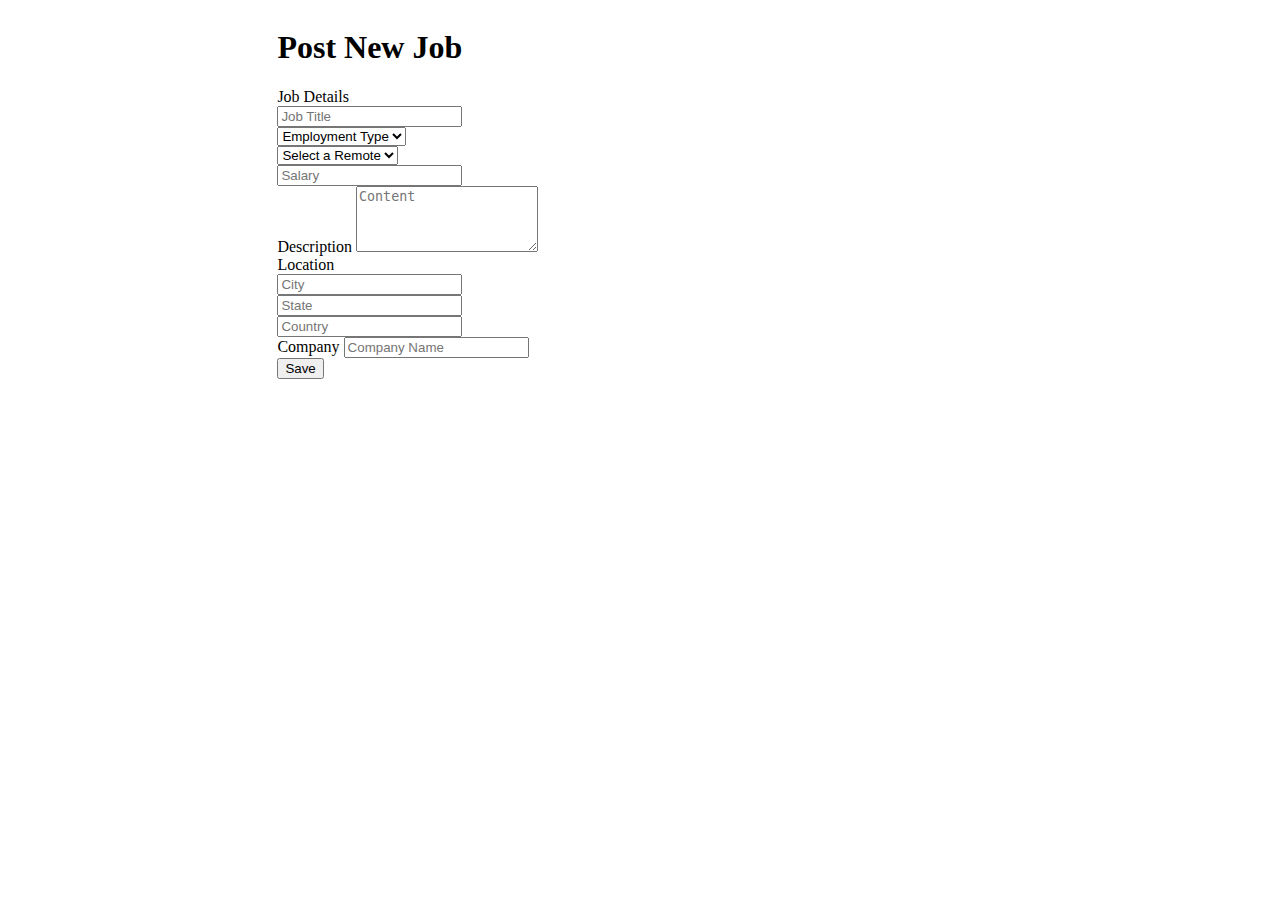
<file: src/main/resources/templates/add-jobs.html>
<!DOCTYPE html>
<html xmlns="http://www.w3.org/1999/xhtml" xmlns:th="http://www.thymeleaf.org" xmlns:sec="http://www.thymeleaf.org/extras/spring-security">
<head>


    <link th:rel="stylesheet" type="text/css" media="all" th:href="@{/summernote/summernote-lite.min.css}"/>
    <link th:rel="stylesheet" th:href="@{/webjars/bootstrap/css/bootstrap.min.css} "/>
    <link rel="stylesheet" type="text/css" media="all"  th:href="@{/css/font-awesome.min.css}" />
    <link rel="stylesheet" type="text/css" media="all"  th:href="@{/css/style.css}" />
    <link rel="stylesheet" type="text/css" media="all"  th:href="@{/css/styles.css}" />
    <meta charset="ISO-8859-1">
    <title>Profile Setup</title>
</head>

<body>

<div style="display: flex">
    <div class="col-md-5 coffee_mug_background">
        <div class="logo_left mt-3 pt-4 ms-5 pl-5">
            <h2 class="logo" style="color: white">
                OpportunityOdyssey <span class="logo_com">.com</span>
            </h2>
        </div>
    </div>
    <div class="col-md-7 container myForm">
        <form id="job-main-form" th:action="@{/dashboard/addNew}" th:object="${jobPostActivity}" method="post" class="job-add-form">
            <input hidden type="text" th:field="*{jobPostId}" >
            <input hidden type="text" th:field="*{jobLocationId.Id}" >
            <input hidden type="text" th:field="*{jobCompanyId.Id}" >
            <div class="row">
                <div class="col-lg-12">
                    <div class="d-flex justify-content-center pt-3">
                        <h1 class="heading_font font-weight-bold">Post New Job</h1>
                    </div>
                </div>
            </div>
            <label class="heading_font font_sub_heading_color">Job Details</label>
            <div class="row" >
                <div class="col-lg-12 form-group">
                    <input id="title" type="text" th:field="*{jobTitle}" class="form-control" placeholder="Job Title">
                </div>
            </div>

            <div class="row">
                <div class="col-md-4 form-group">
                    <select id="type" th:field="*{jobType}" class="form-control">
                        <option value="" >Employment Type</option>
                        <option th:value="Full-time" >Full-time</option>
                        <option th:value="Part-time" >Part-time</option>
                        <option th:value="Freelance" >Freelance</option>
                        <option th:value="Internship" >Internship</option>
                    </select>
                </div>
                <div class="col-md-4 form-group">
                    <select id="remote" th:field="*{remote}" class="form-control">
                        <option value="">Select a Remote</option>
                        <option th:value="Remote-Only">Remote-Only</option>
                        <option th:value="Office-Only">Office-Only</option>
                        <option th:value="Partial-Remote"> Partial-Remote</option>
                    </select>
                </div>
                <div class="col-md-4 form-group">
                    <input id="salary" th:field="*{salary}" type="text" class="form-control" placeholder="Salary">
                </div>
            </div>
            <div class="row">
                <div class="col-md-12 form-group">
                    <label class="mt-2 heading_font font_sub_heading_color">Description</label>
                    <textarea type="text" rows="4" id="content" placeholder="Content" class="form-control"
                              th:field="*{descriptionOfJob}" autocomplete="off"></textarea>
                </div>
            </div>

            <label class="mt-2 heading_font font_sub_heading_color">Location</label>
            <div class="row" >
                <div class="col-md-4 form-group">
                    <input th:field="*{jobLocationId.city}" id="city" type="text"  class="form-control" placeholder="City">
                </div>
                <div class="col-md-4 form-group">
                    <input id="state" th:field="*{jobLocationId.state}" type="text"  class="form-control" placeholder="State">
                </div>
                <div class="col-md-4 form-group">
                    <input id="country" th:field="*{jobLocationId.country}" type="text"  class="form-control" placeholder="Country">
                </div>
            </div>
            <div class="row">
                <div class="col-lg-12 form-group">
                    <label class="mt-2 heading_font font_sub_heading_color">Company</label>
                    <input id="companyName" th:field="*{jobCompanyId.name}" type="text" class="form-control" placeholder="Company Name">
                </div>
            </div>

            <div class="row mt-4" >
                <div class="col d-flex justify-content-center">
                    <button type="submit" name="submit" class="btn btn-primary base_button px-4 py-2 mb-5">Save</button>
                </div>
            </div>
        </form>

    </div>
</div>

<script type="text/javascript" th:src="@{/webjars/jquery/jquery.min.js}"></script>
<script type="text/javascript" th:src="@{/webjars/popper.js/umd/popper.min.js}"></script>
<script type="text/javascript" th:src="@{/webjars/bootstrap/js/bootstrap.min.js}"></script>
<script type="text/javascript" th:src="@{/summernote/summernote-lite.min.js}"></script>
<script type="text/javascript" th:src="@{/js/main.js}"></script>

<script>
console.log($('#content'));
    $('#content').summernote({
        height: 100
    });
</script>

</body>
</html>
</file>
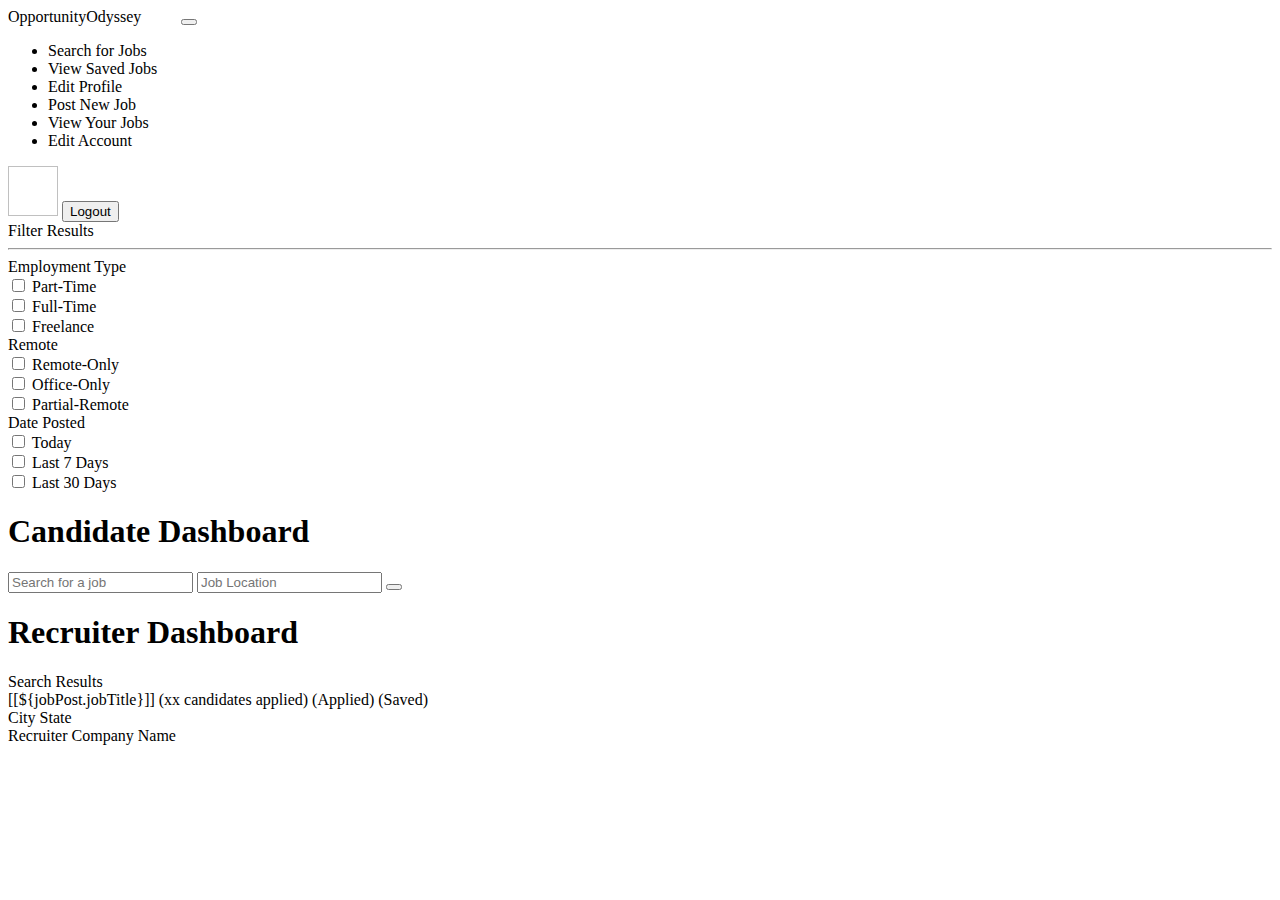
<file: src/main/resources/templates/dashboard.html>
<!DOCTYPE html>
<html xmlns="http://www.w3.org/1999/xhtml"
      xmlns:th="http://www.thymeleaf.org"
      xmlns:layout="http://www.ultraq.net.nz/thymeleaf/layout"
      xmlns:sec="http://www.thymeleaf.org/extras/spring-security">
<head>
    <meta charset="UTF-8"/>
    <title>Dashboard</title>
    <meta charset="utf-8"/>
    <meta http-equiv="x-ua-compatible" content="ie=edge"/>
    <meta name="description" content=""/>
    <meta name="viewport" content="width=device-width, initial-scale=1"/>

    <link rel="stylesheet" type="text/css" media="all" th:href="@{/css/styles.css}"/>
    <link th:rel="stylesheet" th:href="@{/webjars/bootstrap/css/bootstrap.min.css} "/>
    <link th:rel="stylesheet" th:href="@{/webjars/font-awesome/css/all.css}"/>

</head>

<body>
<header class="navbar navbar-expand-lg navbar-dark">
    <label class="mt-2 ms-5 font-weight-bold h5"
    ><a th:href="@{/dashboard/}">OpportunityOdyssey</a
    ><span class="logo_com font-weight-bold h5" style="color: white">
          .com</span
    ></label
    >
    <button
            class="navbar-toggler"
            type="button"
            data-toggle="collapse"
            data-target="#navbarTogglerDemo02"
            aria-controls="navbarTogglerDemo02"
            aria-expanded="false"
            aria-label="Toggle navigation"
    >
        <span class="navbar-toggler-icon"></span>
    </button>

    <div class="collapse navbar-collapse" id="navbarToggler">
        <ul class="navbar-nav m-auto mt-2 mt-lg-0">

            <li class="nav-item active">
                <a sec:authorize="hasAuthority('Job Seeker')" class="nav-link" th:href="@{/dashboard/}"
                ><i class="fas fa-search"></i>Search for Jobs</a
                >
            </li>
            <li class="nav-item ">
                <a sec:authorize="hasAuthority('Job Seeker')" class="nav-link" th:href="@{/saved-jobs/}">
                    <i class="fa-solid fa-eye"></i>View Saved Jobs</a>
            </li>
            <li class="nav-item ">
                <a sec:authorize="hasAuthority('Job Seeker')" class="nav-link" th:href="@{/job-seeker-profile/}">
                    <i class="fa-solid fa-pencil"></i>Edit Profile</a>
            </li>

            <li class="nav-item ">
                <a sec:authorize="hasAuthority('Recruiter')" class="nav-link" th:href="@{/dashboard/add}"
                ><i class="fa-solid fa-file-circle-plus"></i>Post New Job</a
                >
            </li>
            <li class="nav-item active">
                <a sec:authorize="hasAuthority('Recruiter')" class="nav-link" th:href="@{/dashboard/}"
                > <i class="fa-solid fa-eye"></i>View Your Jobs</a
                >
            </li>
            <li class="nav-item ">
                <a sec:authorize="hasAuthority('Recruiter')" class="nav-link" th:href="@{/recruiter-profile/}"
                > <i class="fa-solid fa-pencil"></i>Edit Account</a
                >
            </li>

        </ul>

        <img
                class="rounded-circle me-3"
                height="50px"
                width="50x"
                th:if="${user.photosImagePath!=null}"
                th:src="@{${user?.photosImagePath}}"
        />

        <label th:if="${user.firstName != null && user.lastName != null}"
               th:text="${user.firstName+' '+user.lastName}"
               class="nav-item nav-link px-2 me-3">
        </label>

        <label th:unless="${user.firstName != null && user.lastName != null}" th:text="${username}"
               class="nav-item nav-link px-2 me-3"></label>

        <button class="myBtn-light me-5" onclick="window.location.href='/logout'">Logout</button>
    </div>
</header>

<section class="section">
    <div class="sidenav px-5">
        <div sec:authorize="hasAuthority('Job Seeker')">

            <label class="text-uppercase color-dull font-weight-bold">Filter Results</label>
            <hr/>
            <form id="myForm" th:action="@{/dashboard/}">

                <div class="row">
                    <div class="col-lg-12">
                        <label>Employment Type</label>
                        <div class="form-check">
                            <input
                                    class="form-check-input"
                                    type="checkbox"
                                    th:checked="${partTime}"
                                    id="Part-time"
                                    name="partTime"
                                    th:value="Part-Time"
                            />
                            <label class="form-check-label" for="Part-time">
                                Part-Time
                            </label>
                        </div>
                        <div class="form-check">
                            <input
                                    class="form-check-input"
                                    type="checkbox"
                                    id="full-time"
                                    th:checked="${fullTime}"
                                    name="fullTime"
                                    th:value="Full-Time"
                            />
                            <label class="form-check-label" for="full-time">
                                Full-Time
                            </label>
                        </div>
                        <div class="form-check">
                            <input
                                    class="form-check-input"
                                    type="checkbox"
                                    value=""
                                    id="freelance"
                                    th:value="Freelance"
                                    name="freelance"
                                    th:checked="${freelance}"
                            />
                            <label class="form-check-label" for="freelance">
                                Freelance
                            </label>
                        </div>
                    </div>
                    <div class="col-lg-12">

                        <label>Remote</label>
                        <div class="form-check">
                            <input
                                    class="form-check-input"
                                    type="checkbox"
                                    id="remote-only"
                                    th:value="Remote-Only"
                                    name="remoteOnly"
                                    th:checked="${remoteOnly}"
                            />
                            <label class="form-check-label" for="remote-only">
                                Remote-Only
                            </label>
                        </div>
                        <div class="form-check">
                            <input
                                    class="form-check-input"
                                    type="checkbox"
                                    id="Office-Only"
                                    th:value="Office-Only"
                                    name="officeOnly"
                                    th:checked="${officeOnly}"
                            />
                            <label class="form-check-label" for="Office-Only">
                                Office-Only
                            </label>
                        </div>
                        <div class="form-check">
                            <input
                                    class="form-check-input"
                                    type="checkbox"
                                    id="partial-remote"
                                    th:value="Partial-Remote"
                                    name="partialRemote"
                                    th:checked="${partialRemote}"
                            />
                            <label class="form-check-label" for="partial-remote">
                                Partial-Remote
                            </label>
                        </div>

                    </div>
                    <div class="col-lg-12">
                        <label>Date Posted</label>
                        <div class="form-check">
                            <input
                                    class="form-check-input"
                                    type="checkbox"
                                    id="today"
                                    name="today"
                                    th:checked="${today}"
                            />
                            <label class="form-check-label" for="today"> Today </label>
                        </div>
                        <div class="form-check">
                            <input
                                    class="form-check-input"
                                    type="checkbox"
                                    id="7days"
                                    name="days7"
                                    th:checked="${days7}"
                            />
                            <label class="form-check-label" for="7days">
                                Last 7 Days
                            </label>
                        </div>
                        <div class="form-check">
                            <input
                                    class="form-check-input"
                                    type="checkbox"
                                    id="30days"
                                    name="days30"
                                    th:checked="${days30}"
                            />
                            <label class="form-check-label" for="30days">
                                Last 30 Days
                            </label>
                        </div>
                    </div>
                </div>
                <input id="hidJob" name="job" th:value="${job}" hidden>
                <input id="hidLoc" name="location" th:value="${location}" hidden>
            </form>
        </div>
    </div>
    <article>
        <div class="box" sec:authorize="hasAuthority('Job Seeker')">
            <h1 class="primary-title">Candidate Dashboard</h1>
            <div class="inner">
                <input id="job" class="radius-left" type="text" placeholder="Search for a job" name="job"
                       th:value="${job}"/>
                <input id="loc" class="" type="text" placeholder="Job Location" name="location" th:value="${location}"/>
                <button class="radius-right" type="submit" form="myForm"><i class="fa fa-search"></i></button>
            </div>
        </div>
        <div class="box" sec:authorize="hasAuthority('Recruiter')">
            <h1 class="primary-title">Recruiter Dashboard</h1>
        </div>
        <div class="box mt-3">
            <label class="large-label px-3 mb-3" sec:authorize="hasAuthority('Job Seeker')">Search Results</label>
            <th:block th:each="jobPost:${jobPost}">
                <a
                        th:href="@{/job-details-apply/{id}(id=${jobPost.jobPostId})}"
                        style="text-decoration: none; color: black"
                >
                    <div
                            onclick="window.location=/job-details-apply/{id}(id=${jobPost.jobPostId})"
                            class="job-row"
                    >
                        <div class="row">
                            <div class="col-md-4">
                                <label class="job-title text-left">
                                    [[${jobPost.jobTitle}]]
                                    <span
                                            class="title-span"
                                            sec:authorize="hasAuthority('Recruiter')"
                                            th:text="'('+ @{${jobPost.totalCandidates}}+' Candidates Applied)'"
                                    >(xx candidates applied)</span
                                    >
                                    <span
                                            class="title-span"
                                            sec:authorize="hasAuthority('Job Seeker')"
                                            th:if="${jobPost.isActive == true}"
                                    >(Applied)</span
                                    >
                                    <span
                                            class="title-span"
                                            sec:authorize="hasAuthority('Job Seeker')"
                                            th:if="${jobPost.isSaved == true}"
                                    >(Saved)</span
                                    >
                                </label>
                            </div>
                            <div class="col-md-4 text-center">
                                <label
                                        th:text="${jobPost.jobLocationId.city+', '+ jobPost.jobLocationId.state}"
                                >
                                    City State</label
                                >
                            </div>
                            <div class="col-md-4 text-right">
                                <label th:text="@{${jobPost.jobCompanyId.name}}"
                                >Recruiter Company Name</label
                                >
                            </div>
                        </div>
                    </div>
                </a>
            </th:block>
        </div>
    </article>
</section>

<script
        type="text/javascript"
        th:src="@{/webjars/jquery/jquery.min.js}"
></script>
<script
        type="text/javascript"
        th:src="@{/webjars/bootstrap/js/bootstrap.min.js}"
></script>
<script type="text/javascript" th:src="@{/js/main.js}"></script>
<script>
    $('#job').change(function() {
      $('#hidJob').val($(this).val());
    });
    $('#loc').change(function() {
      $('#hidLoc').val($(this).val());
    });
</script>
</body>
</html>
</file>
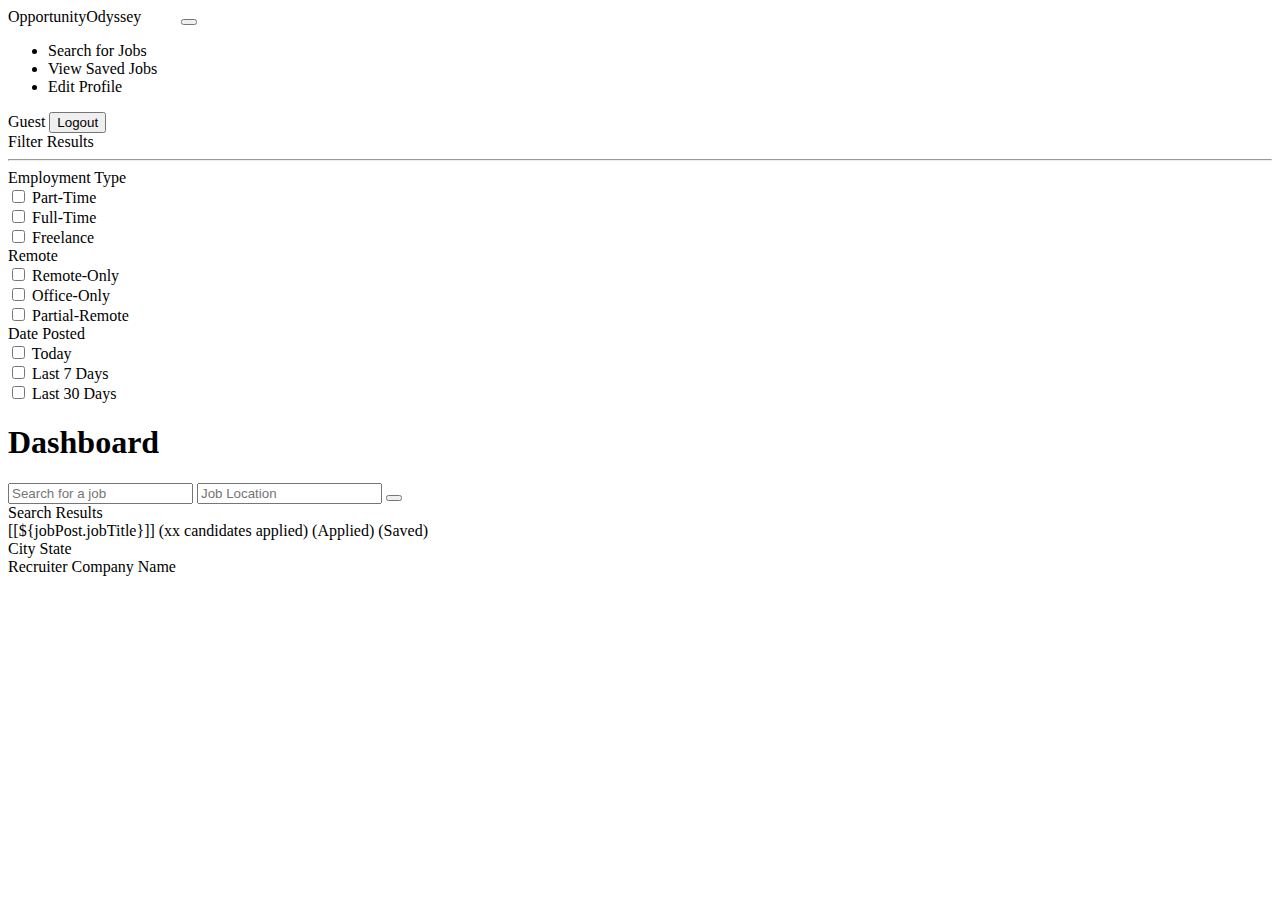
<file: src/main/resources/templates/global-search.html>
<!DOCTYPE html>
<html xmlns="http://www.w3.org/1999/xhtml"
      xmlns:th="http://www.thymeleaf.org"
      xmlns:layout="http://www.ultraq.net.nz/thymeleaf/layout"
      xmlns:sec="http://www.thymeleaf.org/extras/spring-security">
<head>
    <meta charset="UTF-8"/>
    <title>Dashboard</title>
    <meta charset="utf-8"/>
    <meta http-equiv="x-ua-compatible" content="ie=edge"/>
    <meta name="description" content=""/>
    <meta name="viewport" content="width=device-width, initial-scale=1"/>

    <link rel="stylesheet" type="text/css" media="all" th:href="@{/css/styles.css}"/>
    <link th:rel="stylesheet" th:href="@{/webjars/bootstrap/css/bootstrap.min.css} "/>
    <link th:rel="stylesheet" th:href="@{/webjars/font-awesome/css/all.css}"/>

</head>

<body>
<header class="navbar navbar-expand-lg navbar-dark">
    <label class="mt-2 ms-5 font-weight-bold h5"
    ><a th:href="@{/dashboard/}">OpportunityOdyssey</a
    ><span class="logo_com font-weight-bold h5" style="color: white">
          .com</span
    ></label
    >
    <button
            class="navbar-toggler"
            type="button"
            data-toggle="collapse"
            data-target="#navbarTogglerDemo02"
            aria-controls="navbarTogglerDemo02"
            aria-expanded="false"
            aria-label="Toggle navigation"
    >
        <span class="navbar-toggler-icon"></span>
    </button>

    <div class="collapse navbar-collapse" id="navbarToggler">
        <ul class="navbar-nav m-auto mt-2 mt-lg-0">

            <li class="nav-item active">
                <a class="nav-link" th:href="@{/dashboard/}"
                ><i class="fas fa-search"></i>Search for Jobs</a
                >
            </li>
            <li class="nav-item ">
                <a class="nav-link" th:href="@{/saved-jobs/}">
                    <i class="fa-solid fa-eye"></i>View Saved Jobs</a>
            </li>
            <li class="nav-item ">
                <a class="nav-link" th:href="@{/job-seeker-profile/}">
                    <i class="fa-solid fa-pencil"></i>Edit Profile</a>
            </li>


        </ul>

        <label class="nav-item nav-link px-2 me-3">Guest</label>

        <button class="myBtn-light me-5" onclick="window.location.href='/logout'">Logout</button>
    </div>
</header>
<section class="section">
    <div class="sidenav px-5">
        <div>
            <label class="text-uppercase color-dull font-weight-bold">Filter Results</label>
            <hr/>
            <form id="myForm" th:action="@{/global-search/}">
                <div class="row">
                    <div class="col-lg-12">
                        <label>Employment Type</label>
                        <div class="form-check">

                            <input
                                    class="form-check-input"
                                    type="checkbox"
                                    th:checked="${partTime}"
                                    id="part-time"
                                    name="partTime"
                                    th:value="Part-Time"
                            />
                            <label class="form-check-label" for="part-time">
                                Part-Time
                            </label>
                        </div>
                        <div class="form-check">
                            <input
                                    class="form-check-input"
                                    type="checkbox"
                                    id="full-time"
                                    th:checked="${fullTime}"
                                    name="fullTime"
                                    th:value="Full-Time"
                            />
                            <label class="form-check-label" for="full-time">
                                Full-Time
                            </label>
                        </div>
                        <div class="form-check">
                            <input
                                    class="form-check-input"
                                    type="checkbox"
                                    value=""
                                    id="freelance"
                                    th:value="Freelance"
                                    name="freelance"
                                    th:checked="${freelance}"
                            />
                            <label class="form-check-label" for="freelance">
                                Freelance
                            </label>
                        </div>
                    </div>
                    <div class="col-lg-12 mt-5">
                        <label>Remote</label>
                        <div class="form-check">
                            <input
                                    class="form-check-input"
                                    type="checkbox"
                                    id="remote-only"
                                    th:value="Remote-Only"
                                    name="remoteOnly"
                                    th:checked="${remoteOnly}"
                            />
                            <label class="form-check-label" for="remote-only">
                                Remote-Only
                            </label>
                        </div>
                        <div class="form-check">
                            <input
                                    class="form-check-input"
                                    type="checkbox"
                                    id="Office-Only"
                                    th:value="Office-Only"
                                    name="officeOnly"
                                    th:checked="${officeOnly}"
                            />
                            <label class="form-check-label" for="Office-Only">
                                Office-Only
                            </label>
                        </div>
                        <div class="form-check">
                            <input
                                    class="form-check-input"
                                    type="checkbox"
                                    id="partial-remote"
                                    th:value="Partial-Remote"
                                    name="partialRemote"
                                    th:checked="${partialRemote}"
                            />
                            <label class="form-check-label" for="partial-remote">
                                Partial-Remote
                            </label>
                        </div>
                    </div>
                    <div class="col-lg-12 mt-5 mb-5">
                        <label>Date Posted</label>
                        <div class="form-check">
                            <input
                                    class="form-check-input"
                                    type="checkbox"
                                    id="today"
                                    name="today"
                                    th:checked="${today}"
                            />
                            <label class="form-check-label" for="today"> Today </label>
                        </div>
                        <div class="form-check">
                            <input
                                    class="form-check-input"
                                    type="checkbox"
                                    id="7days"
                                    name="days7"
                                    th:checked="${days7}"
                            />
                            <label class="form-check-label" for="7days">
                                Last 7 Days
                            </label>
                        </div>
                        <div class="form-check">
                            <input
                                    class="form-check-input"
                                    type="checkbox"
                                    id="30days"
                                    name="days30"
                                    th:checked="${days30}"
                            />
                            <label class="form-check-label" for="30days">
                                Last 30 Days
                            </label>
                        </div>
                    </div>
                </div>
                <input id="hidJob" name="job" th:value="${job}" hidden>
                <input id="hidLoc" name="location" th:value="${location}" hidden>
            </form>
        </div>
    </div>

    <article>
        <div class="box">
            <h1 class="primary-title">Dashboard</h1>
            <div class="inner">
                <input id="job" class="radius-left" type="text" placeholder="Search for a job" name="job"
                       th:value="${job}"/>
                <input id="loc" class="" type="text" placeholder="Job Location" name="location" th:value="${location}"/>
                <button class="radius-right" type="submit" form="myForm"><i class="fa fa-search"></i></button>
            </div>
        </div>

        <div class="box mt-3">
            <label class="large-label px-3 mb-3">Search Results</label>
            <th:block th:each="jobPost:${jobPost}">
                <a th:href="@{/job-details-apply/{id}(id=${jobPost.jobPostId})}"
                   style=" text-decoration:none; color:black;">
                    <div onclick="window.location=/job-details-apply/{id}(id=${jobPost.jobPostId})" class="job-row">
                        <div class="row ">
                            <div class="col-md-4">
                                <label class="job-title text-left">
                                    [[${jobPost.jobTitle}]]
                                    <span class="title-span" sec:authorize="hasAuthority('Recruiter')"
                                          th:text="'('+ @{${jobPost.totalCandidates}}+' Candidates Applied)'">(xx candidates applied)</span>
                                    <span class="title-span" sec:authorize="hasAuthority('Job Seeker')"
                                          th:if="${jobPost.isActive == true}">(Applied)</span>
                                    <span class="title-span" sec:authorize="hasAuthority('Job Seeker')"
                                          th:if="${jobPost.isSaved == true}">(Saved)</span>

                                </label>
                            </div>
                            <div class="col-md-4 text-center">
                                <label th:text="${jobPost.jobLocationId.city+', '+ jobPost.jobLocationId.state}">
                                    City State</label>
                            </div>
                            <div class="col-md-4 text-right">
                                <label th:text="@{${jobPost.jobCompanyId.name}}">Recruiter Company Name</label>
                            </div>
                        </div>
                    </div>
                </a>
            </th:block>
        </div>

    </article>


</section>

<!--/ bradcam_area  -->


<script
        type="text/javascript"
        th:src="@{/webjars/jquery/jquery.min.js}"
></script>
<script
        type="text/javascript"
        th:src="@{/webjars/popper.js/umd/popper.min.js}"
></script>
<script
        type="text/javascript"
        th:src="@{/webjars/bootstrap/js/bootstrap.min.js}"
></script>
<script type="text/javascript" th:src="@{/js/main.js}"></script>

<script>

    $('#job').change(function() {
      $('#hidJob').val($(this).val());
    });
    $('#loc').change(function() {
      $('#hidLoc').val($(this).val());
    });
</script>
</body>
</html>
</file>
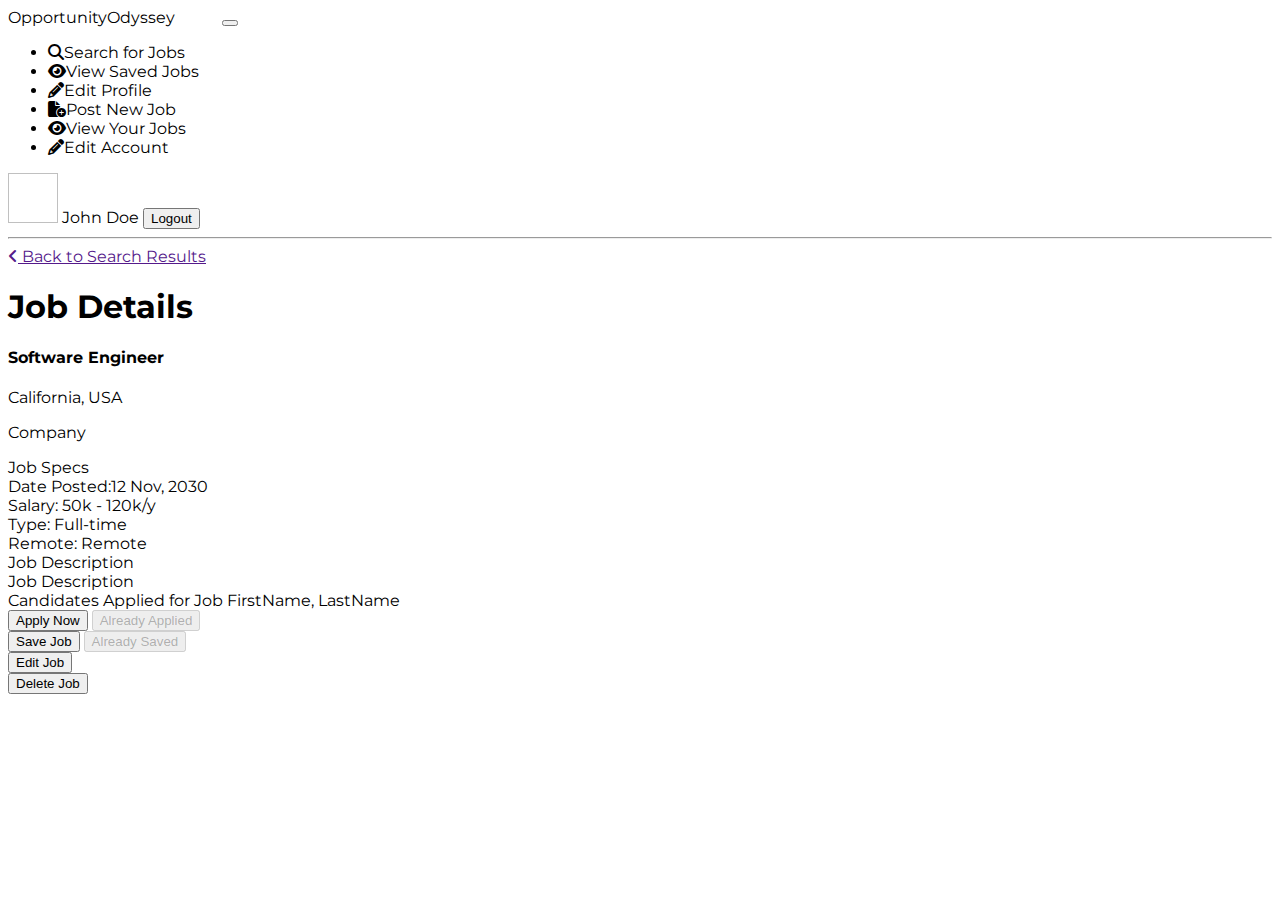
<file: src/main/resources/templates/job-details.html>
<!DOCTYPE html>
<html lang="en" xmlns="http://www.w3.org/1999/xhtml" xmlns:th="https://www.thymeleaf.org/" xmlns:sec="http://www.thymeleaf.org/extras/spring-security" style="height: 100%">
<head>
    <meta charset="UTF-8"/>
    <title>Candidate Dashboard</title>
    <meta charset="utf-8"/>
    <meta http-equiv="x-ua-compatible" content="ie=edge"/>
    <meta name="description" content=""/>
    <meta name="viewport" content="width=device-width, initial-scale=1"/>


    <link rel="stylesheet" type="text/css" media="all" th:href="@{/css/styles.css}"/>
    <link th:rel="stylesheet" th:href="@{/webjars/bootstrap/css/bootstrap.min.css} "/>
    <link rel="stylesheet" type="text/css" media="all" th:href="@{/css/font-awesome.min.css}"/>
    <link href='https://fonts.googleapis.com/css?family=Montserrat' rel='stylesheet'>
    <link rel="stylesheet" href="https://cdnjs.cloudflare.com/ajax/libs/font-awesome/6.1.1/css/all.min.css">
</head>

<body th:object="${jobDetails}" style="font-family: 'Montserrat';height: 100%">

<header class="navbar navbar-expand-lg navbar-dark">
    <label class="mt-2 ms-5 font-weight-bold h5"
    ><a th:href="@{/dashboard/}">OpportunityOdyssey</a
    ><span class="logo_com font-weight-bold h5" style="color: white">
          .com</span
    ></label
    >
    <button
            class="navbar-toggler"
            type="button"
            data-toggle="collapse"
            data-target="#navbarTogglerDemo02"
            aria-controls="navbarTogglerDemo02"
            aria-expanded="false"
            aria-label="Toggle navigation"
    >
        <span class="navbar-toggler-icon"></span>
    </button>

    <div class="collapse navbar-collapse" id="navbarToggler">
        <ul class="navbar-nav m-auto mt-2 mt-lg-0">

            <li class="nav-item active">
                <a sec:authorize="hasAuthority('Job Seeker')" class="nav-link" th:href="@{/dashboard/}"
                ><i class="fas fa-search"></i>Search for Jobs</a
                >
            </li>
            <li class="nav-item ">
                <a sec:authorize="hasAuthority('Job Seeker')" class="nav-link" th:href="@{/saved-jobs/}">
                    <i class="fa-solid fa-eye"></i>View Saved Jobs</a>
            </li>
            <li class="nav-item ">
                <a sec:authorize="hasAuthority('Job Seeker')" class="nav-link" th:href="@{/job-seeker-profile/}">
                    <i class="fa-solid fa-pencil"></i>Edit Profile</a>
            </li>

            <li class="nav-item ">
                <a sec:authorize="hasAuthority('Recruiter')" class="nav-link" th:href="@{/dashboard/add}"
                ><i class="fa-solid fa-file-circle-plus"></i>Post New Job</a
                >
            </li>
            <li class="nav-item active">
                <a sec:authorize="hasAuthority('Recruiter')" class="nav-link" th:href="@{/dashboard/}"
                > <i class="fa-solid fa-eye"></i>View Your Jobs</a
                >
            </li>
            <li class="nav-item ">
                <a sec:authorize="hasAuthority('Recruiter')" class="nav-link" th:href="@{/recruiter-profile/}"
                > <i class="fa-solid fa-pencil"></i>Edit Account</a
                >
            </li>

        </ul>
        <img
                class="rounded-circle me-3"
                height="50px"
                width="50x"
                th:src="@{${user.photosImagePath}}"
        />
        <label th:text="${user.firstName+' '+user.lastName}" class="nav-item nav-link px-2 me-3">John Doe</label>

        <button class="myBtn-light me-5" onclick="window.location.href='/logout'">Logout</button>
    </div>
</header>


<!-- header-end -->
<section class="section">
    <!--    Side Bar Starts here    -->
    <div class="sidenav px-5">
        <div>
            <hr/>
        </div>
    </div>
    <article>
        <div class="box px-3">
            <a class="mt-3 ms-3 primary" id="back-link"><i class="fa-solid fa-angle-left me-1"></i> Back to Search
                Results </a>
            <h1 class="primary-title mt-3"> Job Details </h1>
            <div class="ms-3">
                <h4 th:text="${jobDetails.jobTitle}" class="job-title text-left">Software Engineer</h4>
                <div class="mt-1">
                    <p th:text="${jobDetails.jobLocationId.city+', '+ jobDetails.jobLocationId.state}"
                       class="m-0"> California, USA</p>
                    <p th:text="${jobDetails.jobCompanyId.name}">Company</p>
                </div>
            </div>
        </div>

        <div class="box mt-3">
            <label class="large-label px-3 mt-3"> Job Specs </label>

            <div class="job-row">
                <div class="row ">
                    <div class="col-md-3">
                        <label class="text-left">Date Posted:<span
                                th:text="${jobDetails.postedDate}">12 Nov, 2030</span></label>
                    </div>
                    <div class="col-md-3 text-center">
                        <label> Salary: <span th:text="${jobDetails.salary}">50k - 120k/y</span></label>
                    </div>
                    <div class="col-md-3 text-center">
                        <label>Type: <span th:text="${jobDetails.jobType}"> Full-time</span></label>
                    </div>
                    <div class="col-md-3 text-right">
                        <label>Remote: <span th:text="${jobDetails.remote}">Remote</span></label>
                    </div>
                </div>
            </div>

            <div class="px-3 mb-3" sec:authorize="hasAuthority('Job Seeker')">
                <label class="large-label "> Job Description </label>
                <div th:utext="${jobDetails.descriptionOfJob}"></div>
            </div>

            <div class="px-3 mb-3" sec:authorize="hasAuthority('Recruiter')">
                <div class="row">
                    <div class="col-md-9">
                        <label class="large-label "> Job Description </label>
                        <div th:utext="${jobDetails.descriptionOfJob}"></div>
                    </div>
                    <div class="col-md-3 centerCandidate">
                        <div class="candidatesApplied">
                            <label>Candidates Applied for Job</label>
                            <th:block th:each="applyList:${applyList}">
                                <a th:href="@{/job-seeker-profile/{id}(id=${applyList.userId.userAccountId})}"
                                   class="white"
                                   th:text="${applyList.userId.firstName+', '+applyList.userId.lastName}">FirstName,
                                    LastName</a>
                            </th:block>
                        </div>
                    </div>
                </div>
            </div>

            <div class="mt-3 px-3" sec:authorize="hasAuthority('Job Seeker')">
                <div class="row">
                    <div class="col-md-3">
                        <form th:action="@{/job-details/apply/{id}(id=${jobDetails.jobPostId})}" th:object="${applyJob}"
                              method="post">
                            <button class="btn-sec btn-red w-100" type="submit" th:if="${alreadyApplied == false}">Apply
                                Now
                            </button>
                            <button class="btn-sec btn-red w-100" disabled th:if="${alreadyApplied == true}">Already
                                Applied
                            </button>
                        </form>
                    </div>
                    <div class="col-md-3">
                        <form th:action="@{/job-details/save/{id}(id=${jobDetails.jobPostId})}" th:object="${applyJob}"
                              method="post">
                            <button class="btn-sec btn-black w-100" type="submit" th:if="${alreadySaved == false}">Save
                                Job
                            </button>
                            <button class="btn-sec btn-black w-100" disabled th:if="${alreadySaved == true}">Already
                                Saved
                            </button>
                        </form>
                    </div>
                </div>
            </div>

            <div class="mt-3 px-3" sec:authorize="hasAuthority('Recruiter')">
                <div class="row">
                    <div class="col-md-3">
                        <form th:action="@{/dashboard/edit/{id}(id=${jobDetails.jobPostId})}" method="post">
                            <button class="btn-sec btn-red w-100" type="submit">Edit Job</button>
                        </form>
                    </div>
                    <div class="col-md-3">
                        <form th:action="@{/dashboard/deleteJob/{id}(id=${jobDetails.jobPostId})}" method="post">
                            <button class="btn-sec btn-black w-100" type="submit">Delete Job</button>
                        </form>
                    </div>
                </div>
            </div>
        </div>

    </article>
</section>


<script type="text/javascript" th:src="@{/webjars/jquery/jquery.min.js}"></script>
<script type="text/javascript" th:src="@{/webjars/popper.js/umd/popper.min.js}"></script>
<script type="text/javascript" th:src="@{/webjars/bootstrap/js/bootstrap.min.js}"></script>
<script type="text/javascript" th:src="@{/js/main.js}"></script>
<script>
    var element = document.getElementById('back-link');
    element.setAttribute('href', document.referrer);
    element.onclick = function() {
      history.back();
      return false;
    }
</script>
</body>
</html>
</file>
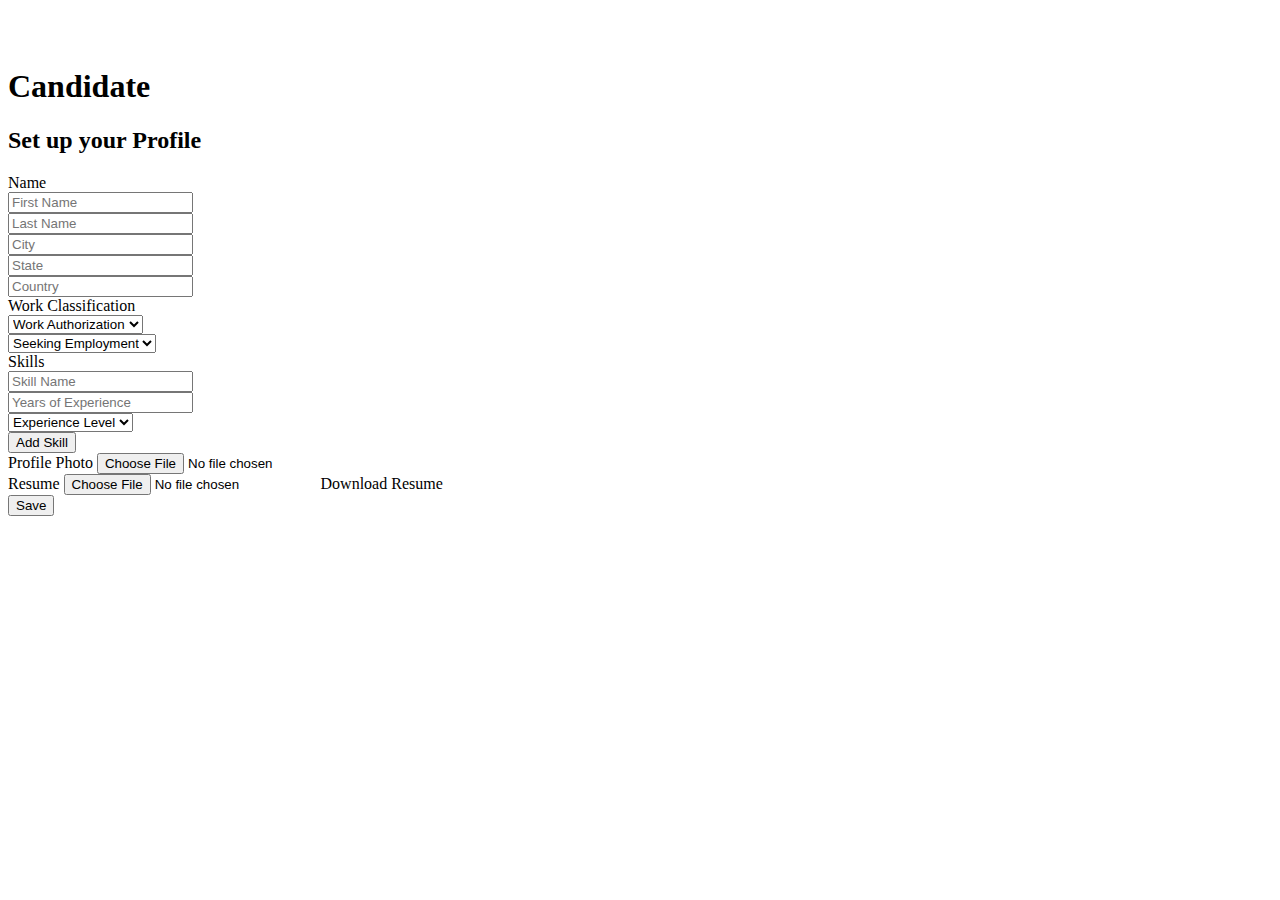
<file: src/main/resources/templates/job-seeker-profile.html>
<!DOCTYPE html>
<html lang="en" xmlns="http://www.w3.org/1999/xhtml" xmlns:th="https://www.thymeleaf.org/" xmlns:sec="http://www.thymeleaf.org/extras/spring-security">
<head>
    <link
            th:rel="stylesheet"
            th:href="@{/webjars/bootstrap/css/bootstrap.min.css} "
    />
    <link
            rel="stylesheet"
            type="text/css"
            media="all"
            th:href="@{/css/font-awesome.min.css}"
    />
    <link
            rel="stylesheet"
            type="text/css"
            media="all"
            th:href="@{/css/styles.css}"
    />
    <link
            href="https://fonts.googleapis.com/css?family=Montserrat"
            rel="stylesheet"
    />
    <meta charset="ISO-8859-1"/>
    <title>Profile Setup</title>
</head>

<body>
<div class="row" style="margin-right:0; ">
    <div class="col-5 coffee_mug_background">
        <div class="logo_left mt-3 pt-4 ms-5 pl-5">
            <h2 class="logo" style="color: white">
                OpportunityOdyssey <span class="logo_com">.com</span>
            </h2>
        </div>
    </div>
    <div class="col-7">
        <div class="myForm">
            <form
                    th:action="@{/job-seeker-profile/addNew}"
                    th:object="${profile}"
                    method="post"
                    enctype="multipart/form-data"
            >
                <div class="row" style="margin-right:0; margin-left:0;">
                    <div class="col-md-12">
                        <div class="d-flex justify-content-center pt-3">
                            <h1 class="heading_font font-weight-bold">Candidate</h1>
                        </div>
                    </div>
                    <div class="col-md-12">
                        <div>
                            <h2 class="heading_font d-flex justify-content-center">
                                Set up your Profile
                            </h2>
                        </div>
                    </div>
                    <div class="col-md-12">
                        <label class="heading_font font_sub_heading_color">Name</label>
                        <div class="row">
                            <div class="col-md-6 pr-1">
                                <input

                                        id="user_account_id"
                                        th:field="*{userAccountId}"
                                        name="userAccountId"
                                        type="text"
                                        hidden
                                />
                                <input
                                        placeholder="First Name"
                                        id="firstName"
                                        th:field="*{firstName}"
                                        name="firstName"
                                        type="text"
                                        class="form-control"
                                />
                            </div>
                            <div class="col-md-6 pl-1">
                                <input
                                        placeholder="Last Name"
                                        id="lastName"
                                        name="lastName"
                                        th:field="*{lastName}"
                                        type="text"
                                        class="form-control"
                                />
                            </div>
                        </div>
                        <div class="row ">
                            <div class="col-md-4 pr-1">
                                <input
                                        placeholder="City"
                                        name="city"
                                        th:field="*{city}"
                                        type="text"
                                        class="form-control"
                                />
                            </div>
                            <div class="col-md-4 px-1">
                                <input
                                        placeholder="State"
                                        name="state"
                                        type="text"
                                        th:field="*{state}"
                                        class="form-control"
                                />
                            </div>
                            <div class="col-md-4 pl-1">
                                <input
                                        placeholder="Country"
                                        name="country"
                                        th:field="*{country}"
                                        type="text"
                                        class="form-control"
                                />
                            </div>
                        </div>
                        <label class="mt-3 heading_font font_sub_heading_color"
                        >Work Classification</label
                        >
                        <div class="row">
                            <div class="form-group col-md-6 pr-1">
                                <select
                                        required
                                        class="form-control"
                                        name="workAuthorization"
                                        th:field="*{workAuthorization}"
                                >
                                    <option value="" selected>Work Authorization</option>
                                    <option value="US Citizen">US Citizen</option>
                                    <option value="Canadian Citizen">Canadian Citizen</option>
                                    <option value="Green Card">Green Card</option>
                                    <option value="H1 Visa">H1 Visa</option>
                                    <option value="TN Permit">TN Permit</option>
                                </select>
                            </div>
                            <div class="form-group col-md-6 pl-1">
                                <select
                                        required
                                        class="form-control"
                                        name="employmentType"
                                        th:field="*{employmentType}"
                                >
                                    <option value="" selected>Seeking Employment</option>
                                    <option value="Full-Time">Full-time</option>
                                    <option value="Part-Time">Part-time</option>
                                    <option value="Freelance">Freelance</option>
                                </select>
                            </div>
                        </div>
                        <label class=" heading_font font_sub_heading_color"
                        >Skills</label
                        >
                        <div class="parent" th:each="skills, iterStat : *{skills}">
                            <div id="skill-repeat">
                                <div class="row">
                                    <div class="col-md-4 pr-1">
                                        <input
                                                type="text"
                                                th:field="*{skills[__${iterStat.index}__].id}"
                                                hidden
                                        />
                                        <input
                                                placeholder="Skill Name"
                                                type="text"
                                                class="form-control"
                                                th:field="*{skills[__${iterStat.index}__].name}"
                                        />
                                    </div>
                                    <div class="col-md-4 px-1">
                                        <input
                                                placeholder="Years of Experience"
                                                type="text"
                                                class="form-control"
                                                th:field="*{skills[__${iterStat.index}__].yearsOfExperience}"
                                        />
                                    </div>
                                    <div class="form-group col-md-4 pl-1">
                                        <select
                                                required
                                                class="form-control"
                                                th:field="*{skills[__${iterStat.index}__].experienceLevel}"
                                        >
                                            <option value="Experience Level" selected>Experience Level</option>
                                            <option value="Beginner">Beginner</option>
                                            <option value="Intermediate">Intermediate</option>
                                            <option value="Advance">Advance</option>
                                        </select>
                                    </div>
                                </div>
                            </div>
                        </div>

                        <div class="row gutters" sec:authorize="hasAuthority('Job Seeker')">
                            <div class="col-xl-12 col-lg-12 col-md-12 col-sm-12 col-12">
                                <div class="text-left mt-2">
                                    <button
                                            type="button"
                                            class="btn btn-outline-secondary"
                                            id="addSkill"
                                    >
                                        Add Skill
                                    </button>
                                </div>
                            </div>
                        </div>

                        <div class="row mt-2">
                            <div class="col-md-5 me-5" sec:authorize="hasAuthority('Job Seeker')">
                                <label class="heading_font font_sub_heading_color">
                                    Profile Photo</label
                                >
                                <input
                                        type="file"
                                        name="image"
                                        class="form-control"
                                        accept="image/png, image/jpeg"
                                />
                                <input type="text" name="profilePhoto" th:field="*{profilePhoto}" class="form-control"
                                       hidden/>

                            </div>
                            <div class="col-md-5 me-5">
                                <label class="heading_font font_sub_heading_color">
                                    Resume</label
                                >
                                <input
                                        sec:authorize="hasAuthority('Job Seeker')"
                                        type="file"
                                        name="pdf"
                                        class="form-control"
                                        required="true"
                                        accept="application/pdf"
                                />
                                <input type="text" name="resume" th:field="*{resume}" class="form-control" hidden/>
                                <a sec:authorize="hasAuthority('Recruiter')"
                                   th:href="@{|/job-seeker-profile/downloadResume?fileName=${profile.resume}&&userID=${profile.userAccountId}|}">Download
                                    Resume</a>
                            </div>
                        </div>

                        <div class="row mt-3 col d-flex justify-content-center"
                             sec:authorize="hasAuthority('Job Seeker')">
                            <div class="text-right">
                                <button
                                        type="submit"
                                        id="submit2"
                                        name="submit"
                                        class="btn btn-primary base_button px-4 py-2"
                                >
                                    Save
                                </button>
                            </div>
                        </div>
                    </div>
                </div>
            </form>
        </div>
    </div>
</div>
<div sec:authorize="hasAuthority('Recruiter')">

</div>
</body>
<script
        type="text/javascript"
        th:src="@{/webjars/jquery/jquery.min.js}"
></script>
<script
        type="text/javascript"
        th:src="@{/webjars/popper.js/umd/popper.min.js}"
></script>
<script
        type="text/javascript"
        th:src="@{/webjars/bootstrap/js/bootstrap.min.js}"
></script>
<script type="text/javascript" th:src="@{/js/main.js}"></script>
<script sec:authorize="hasAuthority('Recruiter')">
    console.log("Disable inputs");
  $("input").prop( "disabled", true );
   $("select").prop( "disabled", true );
       $("button").prop( "disabled", true );
</script>
<script>


    var counter = 0;
     $(document).on("click", "#addSkill", function (e) {
       e.preventDefault();
       counter++;
        var newRow = jQuery("<div id='skill-repeat'><div class='row'>"+
                   "    <div class='col-md-4 pr-1'>"+
                   "     <input"+
                   "        hidden type='text'"+
                   "        class='form-control' "+
                   "        name='skills["+counter+"].Id'"+
                   "      />"+
                   "      <input"+
                   "        placeholder='Skill Name'"+
                   "        type='text'"+
                   "        class='form-control'"+
                   "        name='skills["+counter+"].name'"+
                   "      />"+
                   "    </div>"+
                   "    <div class='col-md-4 px-1'>"+
                   "      <input"+
                   "        placeholder='Years of Experience'"+
                   "        type='text'"+
                   "        class='form-control'"+
                   "        name='skills["+counter+"].yearsOfExperience'"+
                   "      />"+
                   "    </div>"+
                   "    <div class='form-group col-md-4 pl-1'>"+
                   "      <select"+
                   "        required"+
                   "        class='form-control'"+
                   "        name='skills["+counter+"].experienceLevel'"+
                   "      >"+
                   "        <option selected>Experience Level</option>"+
                   "        <option value='Beginner'>Beginner</option>"+
                   "        <option value='Intermediate'>Intermediate</option>"+
                   "        <option value='Advance'>Advance</option>"+
                   "      </select>"+
                   "    </div>"+
                   "  </div>"+
                   "</div>");
        console.log(newRow);
       $('#skill-repeat')
         .parent('div.parent')
         .append(newRow);

     });
</script>
</html>
</file>
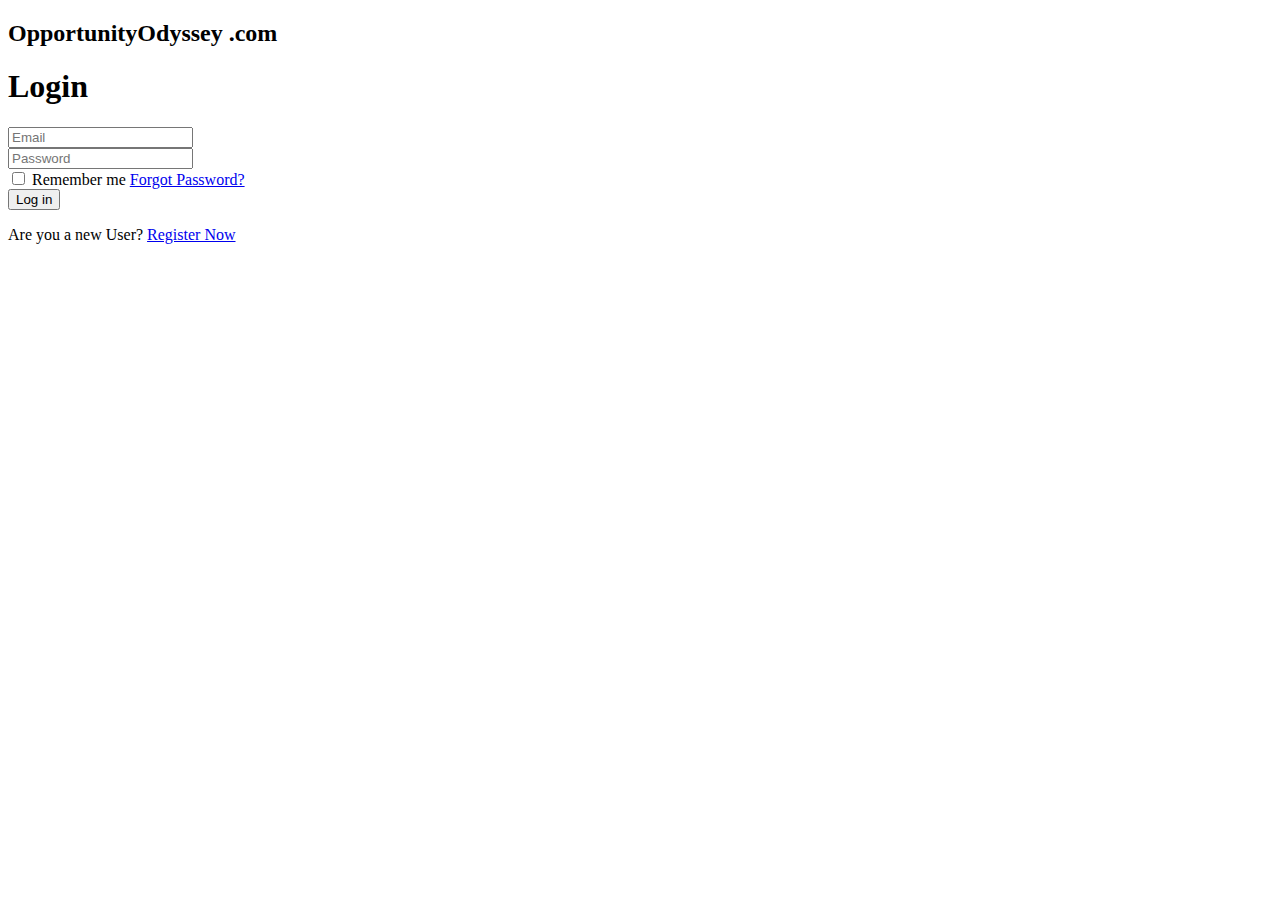
<file: src/main/resources/templates/login.html>
<!DOCTYPE html>
<html xmlns="http://www.w3.org/1999/xhtml"
      xmlns:th="http://www.thymeleaf.org">
<head>
    <meta charset="ISO-8859-1" />
    <title>Login</title>
    <link rel="stylesheet" type="text/css" media="all" th:href="@{/css/style.css}" />
    <link th:rel="stylesheet" th:href="@{/webjars/bootstrap/css/bootstrap.min.css}" />
    <link rel="stylesheet" type="text/css" media="all" th:href="@{/css/font-awesome.min.css}" />
    <link rel="stylesheet" type="text/css" media="all" th:href="@{/css/styles.css}" />
</head>

<body>
<div class="row" style="margin-right:0">
    <div class="col-md-6">
        <div class="coffee_mug_background">
            <div class="logo_left mt-3 pt-4 ms-5 pl-5">
                <h2 class="logo">OpportunityOdyssey <span class="logo_com">.com</span></h2>
            </div>
        </div>
    </div>
    <div class="col-md-6">
        <div class="myForm" style="align-items:center">
            <form th:action="@{/login}" th:object="${user}" method="post">
                <h1 class="text-center bold font-weight-bold mb-4">Login</h1>
                <div class="form-group">
                    <input placeholder="Email" name="username" field="{email}" type="email" class="form-control" required />
                </div>
                <div class="form-group">
                    <input placeholder="Password" name="password" field="{password}" type="password" class="form-control" required />
                </div>
                <div class="clearfix mb-4">
                    <label class="float-left form-check-label"><input type="checkbox" /> Remember me</label>
                    <a href="#" class="color-text float-right">Forgot Password?</a>
                </div>
                <div class="form-group">
                    <button type="submit" class="myBtn">Log in</button>
                </div>
                <p class="text-center">
                    Are you a new User?
                    <a class="color-text" href="#" th:href="@{/register}">Register Now</a>
                </p>
            </form>
        </div>
    </div>
</div>

<script type="text/javascript" th:src="@{/webjars/jquery/jquery.min.js}"></script>
<script type="text/javascript" th:src="@{/webjars/popper.js/umd/popper.min.js}"></script>
<script type="text/javascript" th:src="@{/webjars/bootstrap/js/bootstrap.min.js}"></script>
<script type="text/javascript" th:src="@{/js/main.js}"></script>
</body>
</html>
</file>
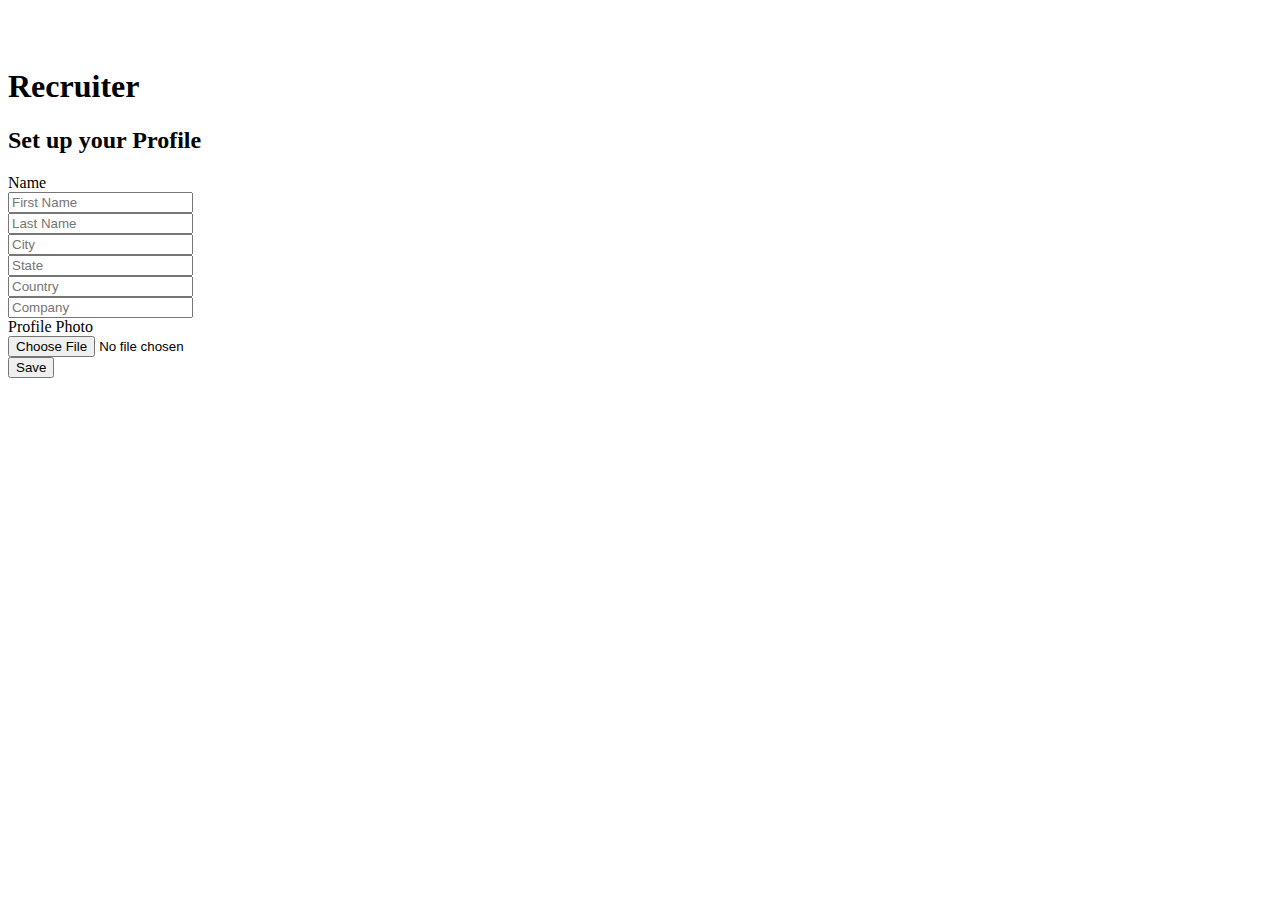
<file: src/main/resources/templates/recruiter_profile.html>
<!DOCTYPE html>
<html xmlns:th="http://www.w3.org/1999/xhtml">
<head>
    <link th:rel="stylesheet" th:href="@{/webjars/bootstrap/css/bootstrap.min.css} "/>
    <link rel="stylesheet" type="text/css" media="all"  th:href="@{/css/font-awesome.min.css}" />
    <link rel="stylesheet" type="text/css" media="all"  th:href="@{/css/style.css}" />
    <link rel="stylesheet" type="text/css" media="all"  th:href="@{/css/styles.css}" />
   <meta charset="UTF-8" />
    <meta name="viewport" content="width=device-width, initial-scale=1" />
    <title>Profile Setup</title>
</head>

<body>
<div class="row" style="margin-right:0">
    <div class="col-5 coffee_mug_background">
        <div class="logo_left mt-3 pt-4 ms-5 pl-5">
            <h2 class="logo" style="color: white">OpportunityOdyssey <span class="logo_com">.com</span></h2>
        </div>
    </div>
    <div class=" col-7">
        <div class="myForm">
            <form th:action="@{/recruiter-profile/addNew}" th:object="${profile}" method="post" enctype="multipart/form-data">
                <div class="row gutters ">
                    <div class="row mt-5">
                        <div class="col-md-12">
                            <div class="d-flex justify-content-center ">
                                <h1 class="heading_font font-weight-bold">
                                    Recruiter
                                </h1>
                            </div>
                        </div>
                        <div class="row">
                            <div class="col-md-12">
                                <div >
                                    <h2 class="d-flex justify-content-center heading_font">
                                        Set up your Profile
                                    </h2>
                                </div>
                            </div>

                            <div class="card-body ms-2.5">
                                <label class="heading_font font_sub_heading_color">Name</label>
                                <div class="row ">
                                    <div class="col-md-6 pr-1">
                                        <input placeholder="First Name" id="firstName" th:field="*{firstName}"  name="firstName"  type="text" class="form-control"  />
                                    </div>
                                    <div class="col-md-6 pl-1">
                                        <input placeholder="Last Name" id="lastName" name="lastName" th:field="*{lastName}" type="text" class="form-control"  />
                                    </div>
                                </div>
                                <div class="row " >
                                    <div class="col-md-4 pr-1">
                                        <input placeholder="City" name="city" th:field="*{city}" type="text" class="form-control"  />
                                    </div>
                                    <div class="col-md-4 px-1">
                                        <input placeholder="State" name="state" type="text" th:field="*{state}" class="form-control"  />
                                    </div>
                                    <div class="col-md-4 pl-1">
                                        <input placeholder="Country" name="country" th:field="*{country}" type="text" class="form-control"  />
                                    </div>
                                </div>
                                <div class="row " >
                                    <div class="col">
                                        <input placeholder="Company" id="company" name="company" th:field="*{company}" type="text" class="form-control"  />
                                    </div>
                                </div>
                                <label class="heading_font font_sub_heading_color mt-2">Profile Photo</label>
                                <div class="row" >

                                    <div class="col" >
                                        <input type="file" name="image" class="form-control" accept="image/png, image/jpeg" />
                                        <input type="text" name="profilePhoto" th:field="*{profilePhoto}" class="form-control" hidden />
                                    </div>
                                </div>
                                <div class="row mt-4" >
                                    <div class="col d-flex justify-content-center">
                                        <button type="submit" id="submit2" name="submit" class="btn btn-primary base_button px-4 py-2">Save</button>
                                    </div>
                                </div>
                            </div>
                        </div>
                    </div>
                </div>
            </form>
        </div>
    </div>
</div>
</body>
<script type="text/javascript" th:src="@{/webjars/jquery/jquery.min.js}"></script>
<script type="text/javascript" th:src="@{/webjars/popper.js/umd/popper.min.js}"></script>
<script type="text/javascript" th:src="@{/webjars/bootstrap/js/bootstrap.min.js}"></script>
<script type="text/javascript" th:src="@{/js/main.js}"></script>

</html>
</file>
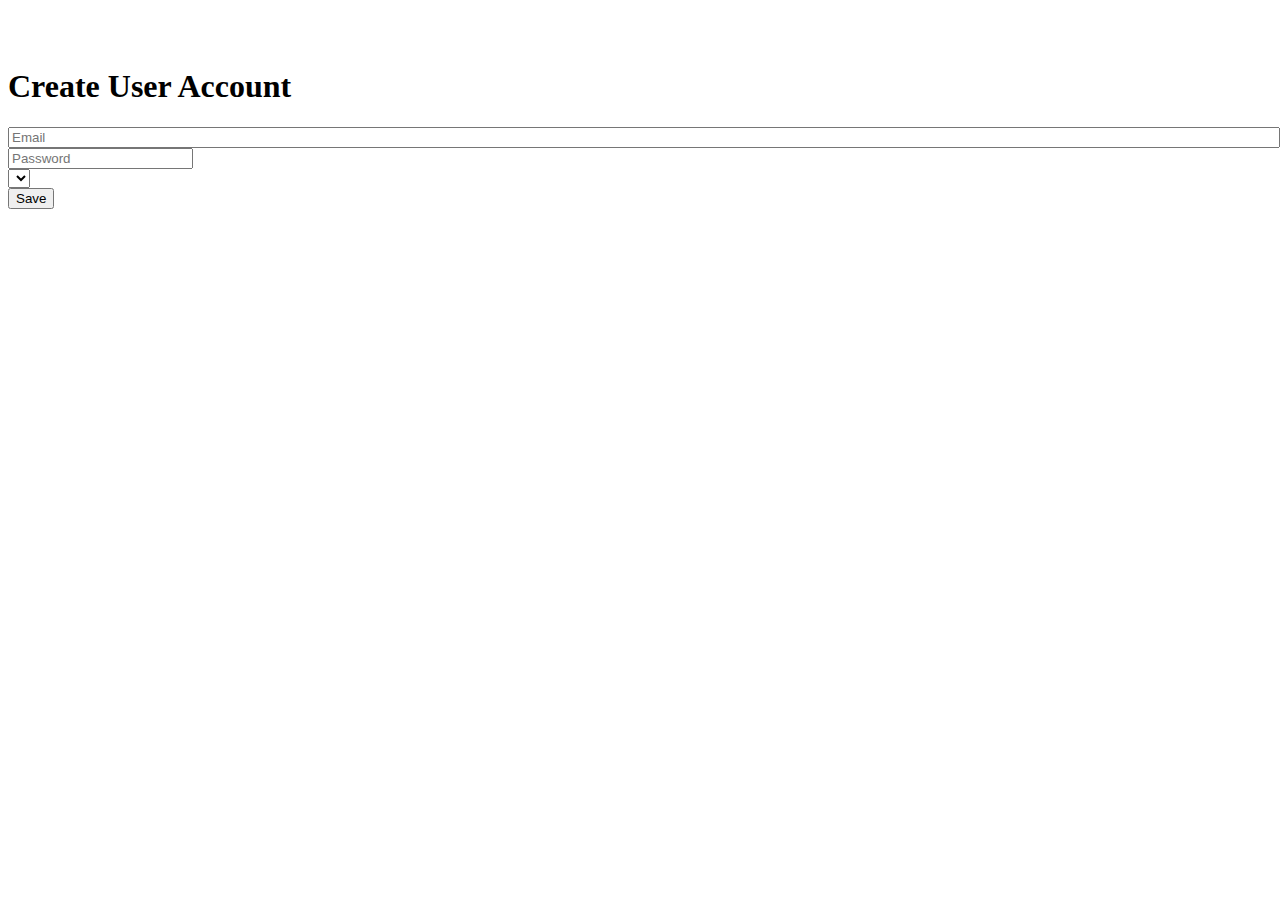
<file: src/main/resources/templates/register.html>
<!DOCTYPE html>
<html xmlns:th="http://www.w3.org/1999/xhtml">
<head>
    <link
            th:rel="stylesheet"
            th:href="@{/webjars/bootstrap/css/bootstrap.min.css} "
    />
    <link
            rel="stylesheet"
            type="text/css"
            media="all"
            th:href="@{/css/font-awesome.min.css}"
    />
    <link
            rel="stylesheet"
            type="text/css"
            media="all"
            th:href="@{/css/styles.css}"
    />
    <link
            href="https://fonts.googleapis.com/css?family=Montserrat"
            rel="stylesheet"
    />
    <meta charset="ISO-8859-1"/>
    <title>Sign Up</title>
</head>

<body>
<section class="content hidden-overflow">
    <div class="row">
        <div class="col-6 coffee_mug_background">
            <div class="logo_left mt-3 pt-4 ms-5 pl-5">
                <h2 class="logo" style="color: white">
                    OpportunityOdyssey <span class="logo_com">.com</span>
                </h2>
            </div>
        </div>
        <div class="col-6">
            <div class="top-margin">
                <div>
                    <div class="d-flex justify-content-center mb-4">
                        <h1 class="heading_font font-weight-bold">
                            Create User Account
                        </h1>
                    </div>
                    <div class="myForm">
                        <form
                                th:action="@{/register/new}"
                                th:object="${user}"
                                method="post"
                        >
                            <div class="box-body bozero mx2p">

                                <!-- Error message display -->
                                <div class="row">
                                    <div class="col-md-12">
                                        <div class="form-group">
                                            <div th:if="${error}" class="alert alert-danger" role="alert">
                                                <p th:text="${error}"></p>
                                            </div>
                                        </div>
                                    </div>
                                </div>
                                <!-- End error message display -->
                                <div class="row">
                                    <div class="col-md-12">
                                        <div class="form-group">
                                            <input
                                                    placeholder="Email"
                                                    name="email"
                                                    th:field="*{email}"
                                                    type="email"
                                                    style="width: 100%"
                                                    class="form-control"
                                                    required
                                            />
                                        </div>
                                    </div>
                                </div>
                                <div class="row">
                                    <div class="col-md-12">
                                        <div class="form-group">
                                            <input
                                                    min="8"
                                                    placeholder="Password"
                                                    name="password"
                                                    th:field="*{password}"
                                                    type="password"
                                                    class="form-control pwd"
                                                    required
                                            />
                                        </div>
                                    </div>
                                </div>
                                <div class="row">
                                    <div class="col-md-12 form-group">
                                        <select
                                                required
                                                class="form-control"
                                                th:field="*{userTypeId}"
                                        >
                                            <th:block th:each="userType :${getAllTypes}">
                                                <option
                                                        th:text="${userType.userTypeName}"
                                                        th:value="${userType.userTypeId}"
                                                ></option>
                                            </th:block>
                                        </select>
                                    </div>
                                </div>
                            </div>
                            <div class="box-footer">
                                <div class="row">
                                    <div class="form-group mt-5 col-md-12">
                                        <button type="submit" class="myBtn py-3">Save</button>
                                    </div>
                                </div>
                            </div>
                        </form>
                    </div>
                </div>
            </div>
        </div>
    </div>
</section>
</body>

<script type="text/javascript" th:src="@{/webjars/jquery/jquery.min.js}"></script>
<script type="text/javascript" th:src="@{/webjars/bootstrap/js/bootstrap.min.js}"></script>

</html>
</file>
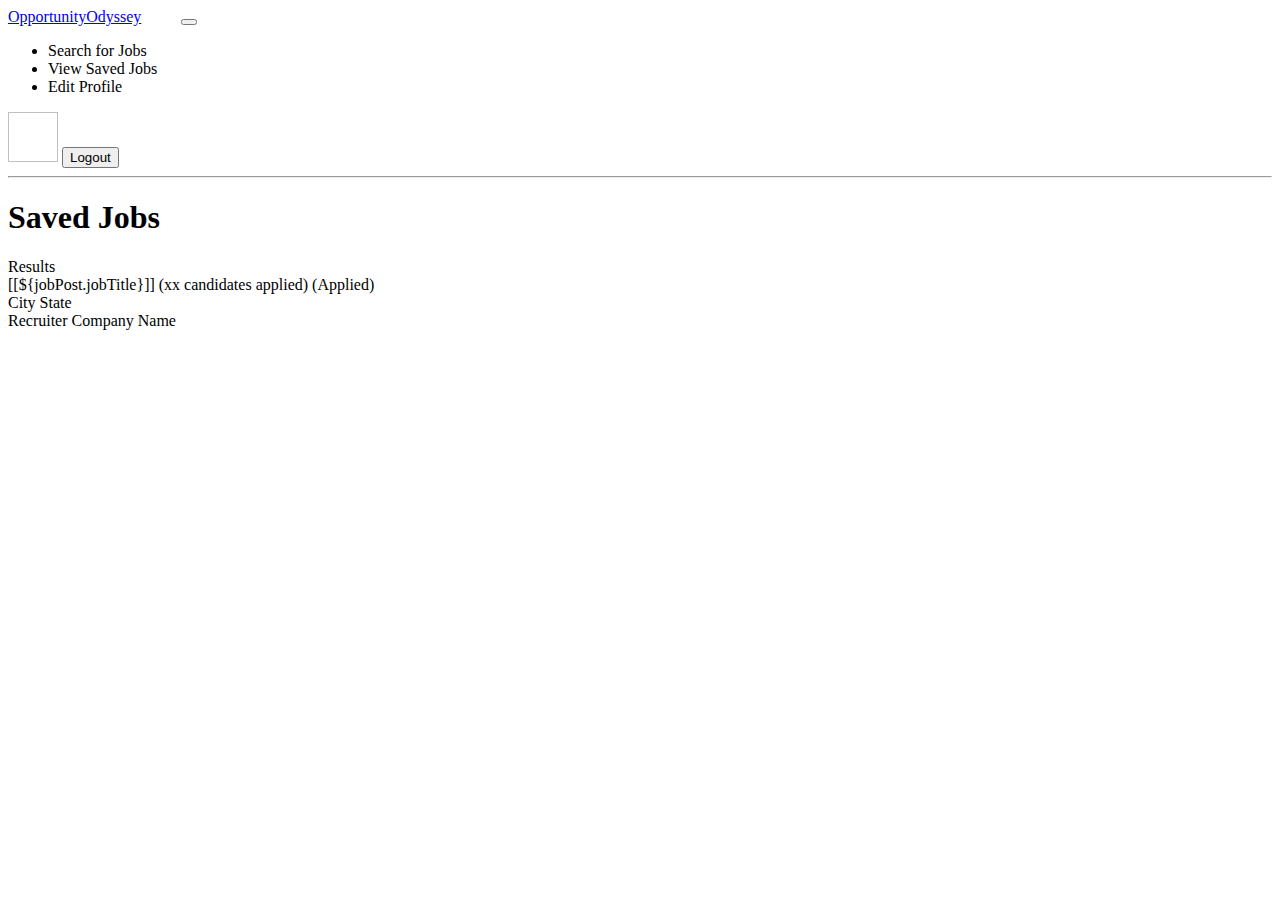
<file: src/main/resources/templates/saved-jobs.html>
<!DOCTYPE html>
<html xmlns="http://www.w3.org/1999/xhtml"
      xmlns:th="http://www.thymeleaf.org"
      xmlns:layout="http://www.ultraq.net.nz/thymeleaf/layout"
      xmlns:sec="http://www.thymeleaf.org/extras/spring-security">
<head>
    <meta charset="UTF-8"/>
    <title>Dashboard</title>
    <meta charset="utf-8"/>
    <meta http-equiv="x-ua-compatible" content="ie=edge"/>
    <meta name="description" content=""/>
    <meta name="viewport" content="width=device-width, initial-scale=1"/>

    <link rel="stylesheet" type="text/css" media="all" th:href="@{/css/styles.css}"/>
    <link th:rel="stylesheet" th:href="@{/webjars/bootstrap/css/bootstrap.min.css} "/>
    <link th:rel="stylesheet" th:href="@{/webjars/font-awesome/css/all.css}"/>

</head>

<body>
<header class="navbar navbar-expand-lg navbar-dark">
    <label class="mt-2 ms-5 font-weight-bold h5"
    ><a href="/">OpportunityOdyssey</a
    ><span class="logo_com font-weight-bold h5" style="color: white">
          .com</span
    ></label
    >
    <button
            class="navbar-toggler"
            type="button"
            data-toggle="collapse"
            data-target="#navbarTogglerDemo02"
            aria-controls="navbarTogglerDemo02"
            aria-expanded="false"
            aria-label="Toggle navigation"
    >
        <span class="navbar-toggler-icon"></span>
    </button>

    <div class="collapse navbar-collapse" id="navbarToggler">
        <ul class="navbar-nav m-auto mt-2 mt-lg-0">

            <li class="nav-item ">
                <a sec:authorize="hasAuthority('Job Seeker')" class="nav-link" th:href="@{/dashboard/}"
                ><i class="fas fa-search"></i>Search for Jobs</a
                >
            </li>
            <li class="nav-item active">
                <a sec:authorize="hasAuthority('Job Seeker')" class="nav-link" th:href="@{/saved-jobs/}">
                    <i class="fa-solid fa-eye"></i>View Saved Jobs</a>
            </li>
            <li class="nav-item ">
                <a sec:authorize="hasAuthority('Job Seeker')" class="nav-link" th:href="@{/job-seeker-profile/}">
                    <i class="fa-solid fa-pencil"></i>Edit Profile</a>
            </li>
        </ul>
        <img
                class="rounded-circle me-3"
                height="50px"
                width="50x"
                th:if="${user.photosImagePath!=null}"
                th:src="@{${user?.photosImagePath}}"
        />
        <label th:if="${user.firstName != null && user.lastName != null}"
               th:text="${user.firstName+' '+user.lastName}"
               class="nav-item nav-link px-2 me-3">
        </label>

        <button class="myBtn-light me-5" onclick="window.location.href='/logout'">Logout</button>
    </div>
</header>
<section class="section">
    <div class="sidenav px-5">
        <div sec:authorize="hasAuthority('Job Seeker')">
            <hr/>

        </div>
    </div>

    <article>

        <div class="box">
            <h1 class="primary-title">Saved Jobs</h1>
        </div>

        <div class="box mt-3">
            <label class="large-label px-3 mb-3">Results</label>
            <th:block th:each="jobPost:${jobPost}">
                <a th:href="@{/job-details-apply/{id}(id=${jobPost.jobPostId})}"
                   style=" text-decoration:none; color:black;">
                    <div onclick="window.location=/job-details-apply/{id}(id=${jobPost.jobPostId})" class="job-row">
                        <div class="row ">
                            <div class="col-md-4">
                                <label class="job-title text-left">
                                    [[${jobPost.jobTitle}]]
                                    <span class="title-span" sec:authorize="hasAuthority('Recruiter')"
                                          th:text="'('+ @{${jobPost.totalCandidates}}+' Candidates Applied)'">(xx candidates applied)</span>
                                    <span class="title-span" sec:authorize="hasAuthority('Job Seeker')"
                                          th:if="${jobPost.isActive == true}">(Applied)</span>

                                </label>
                            </div>
                            <div class="col-md-4 text-center">
                                <label th:text="${jobPost.jobLocationId.city+', '+ jobPost.jobLocationId.state}">
                                    City State</label>
                            </div>
                            <div class="col-md-4 text-right">
                                <label th:text="@{${jobPost.jobCompanyId.name}}">Recruiter Company Name</label>
                            </div>
                        </div>
                    </div>
                </a>
            </th:block>
        </div>

    </article>


</section>

<!--/ bradcam_area  -->


<script
        type="text/javascript"
        th:src="@{/webjars/jquery/jquery.min.js}"
></script>
<script
        type="text/javascript"
        th:src="@{/webjars/popper.js/umd/popper.min.js}"
></script>
<script
        type="text/javascript"
        th:src="@{/webjars/bootstrap/js/bootstrap.min.js}"
></script>
<script type="text/javascript" th:src="@{/js/main.js}"></script>

<script>

    $('#job').change(function() {
      $('#hidJob').val($(this).val());
    });
    $('#loc').change(function() {
      $('#hidLoc').val($(this).val());
    });
</script>
</body>
</html>
</file>
